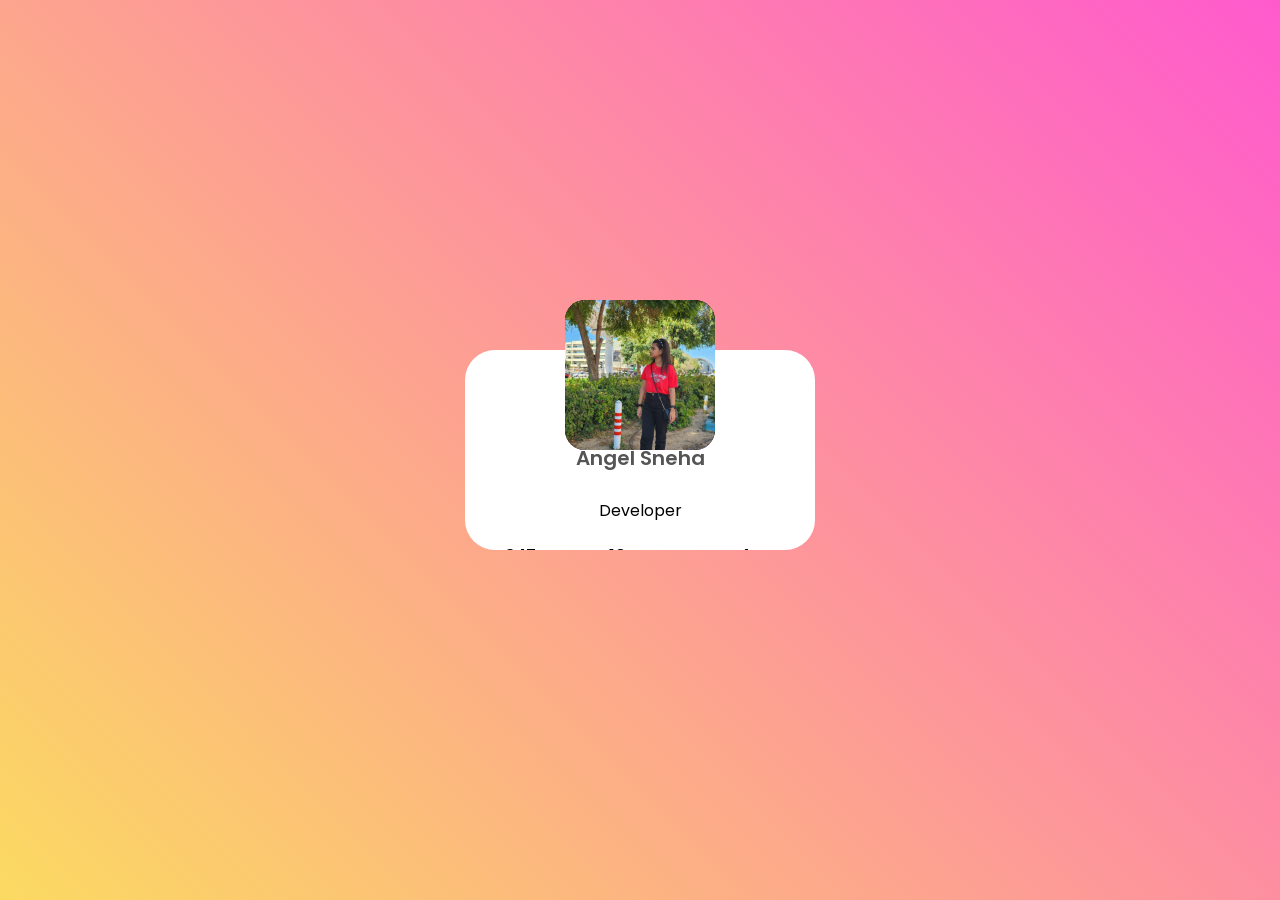
<file: index.html>
<!DOCTYPE html>
<html lang="en">

<head>
    <meta charset="UTF-8">
    <meta name="viewport" content="width=device-width, initial-scale=1.0">
    <title>Profile Card</title>
    <link rel="stylesheet" href="ProfileCard.css">

</head>

<body>

    <div class="card">
        <div class="imgbox">
            <img src="aab5d7c8-2fe8-4130-8b42-066c7a9667d8.jpg">
        </div>

        <div class="content">
            <div class="deatail">
                <h2>Angel Sneha</h2> <br>
                <span>Developer</span>
                <div class="data">
                    <h3>347 <br> <span>Post</span> </h3>
                    <h3>10M <br> <span>Follower</span> </h3>
                    <h3>4 <br> <span>Following</span> </h3>
                </div>

                <div class="actionbtn">
                    <button>Follow</button>
                    <button>Messege</button>
                </div>
            </div>


        </div>



    </div>

</body>

</html>
</file>
<file: ProfileCard.css>
@import url('https://fonts.googleapis.com/css2?family=Poppins:ital,wght@0,100;0,200;0,300;0,400;0,500;0,600;0,700;0,800;0,900;1,100;1,200;1,300;1,400;1,500;1,600;1,700;1,800;1,900&display=swap');
* {
    
    margin: 0;
    padding: 0;
    box-sizing: border-box;
    font-family: 'Poppins', scas-serif;
}

body {
    display: flex;
    justify-content: center;
    align-items: center;
    min-height: 100vh;
    background: linear-gradient(45deg, #fbda61, #ff5acd);
}

.card {
    position: fixed;
    width: 350px;
    height: 200px;
    /*height: 450px;*/
    background: white;
    border-radius: 30px;
    transition: 0.5s;
}

.card:hover {
    height: 450px;

}

.imgbox {
    position: absolute;
    top: -50px;
    left: 50%;
    width: 150px;
    height: 150px;
    background: black;
    transform: translateX(-50%);
    border-radius: 20px;
    overflow: hidden;
    transition: 0.5s;

}

.imgbox img {
    
    position: absolute;
    top: 0;
    left: 0;
    width: 100%;
    height: 100%;
    object-fit: cover;

}

.card:hover .imgbox {
    width: 200px;
    height: 200px;

}
.card .content{
    position: absolute;
    width: 100%;
    height: 100%;
    display: flex;
    justify-content: center;
    align-items: flex-end;
    overflow: hidden;
}
.card .content .deatail{
    padding: 40px;
    text-align: center;
    width: 100%;
    transition: 0.5s;
    transform: translateY(150px);

}
.card:hover .content .deatail{

transform: translateY(0px);
}


.card .content .deatail h2{
  
    margin-top:10px ;
    font-size: 1.25em;
    font-weight: 600;
    color: #555;
    
   
}
.card .content .deatail h1 span{
    font-size: 0.75em;
    font-weight: 500;
    opacity: 0.5;
}
.card .content .deatail .data {
    display: flex;
    justify-content: space-between;
    margin: 20px 0;
}
.card .content .deatail .data h3{
    font-size: 1em;
    font-weight: 600;
    color: #555
    line-height: 1.2em;

}
.card .content .deatail .data h3 span {
    font-size: 0.85em;
    font-weight: 400;
    opacity: 0.5;
    
}
.card .content .deatail .actionbtn {
    display: flex;
    justify-content: space-between;
    gap:20px
    

}

.card .content .deatail .actionbtn button {
    padding: 10px 30px;
    border-radius: 5px;
    border: none;
    outline: none;
    font-size: 1em;
    font-weight: 500;
    background: #ff5f95;
    color: #fff;
    cursor: pointer;
}
.card .content .deatail .actionbtn button:nth-child(2) {
    
    border:1px solid #999;
    background: white;
    color: #999;}
</file>
